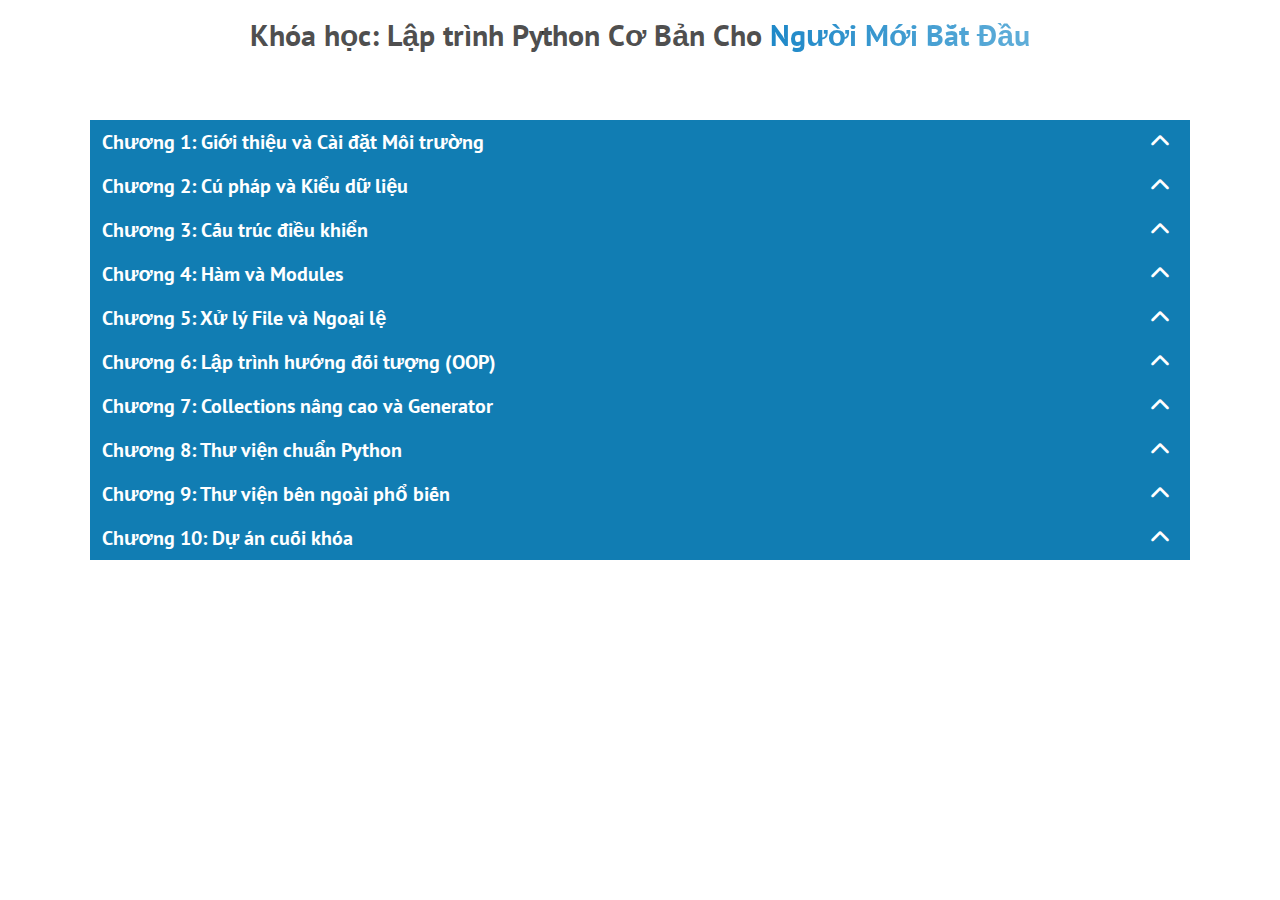
<file: outline-course.html>
<!DOCTYPE html>
<html lang="en">
    <head>
        <meta charset="UTF-8" />
        <meta name="viewport" content="width=device-width, initial-scale=1.0" />
        <title>Khóa học: Lập trình Python Cơ Bản Cho Người Mới Bắt Đầu</title>

        <!-- Styles -->
        <link rel="stylesheet" href="./assets/css/reset.css" />
        <link rel="stylesheet" href="./assets/css/styles.css" />

        <!-- Icons -->
        <link
            rel="stylesheet"
            href="https://cdnjs.cloudflare.com/ajax/libs/font-awesome/6.7.2/css/all.min.css"
            integrity="sha512-Evv84Mr4kqVGRNSgIGL/F/aIDqQb7xQ2vcrdIwxfjThSH8CSR7PBEakCr51Ck+w+/U6swU2Im1vVX0SVk9ABhg=="
            crossorigin="anonymous"
            referrerpolicy="no-referrer"
        />

        <!-- Favicon -->
        <link
            rel="icon"
            type="image/png"
            href="./assets/favicon2/favicon-96x96.png"
            sizes="96x96"
        />
        <link
            rel="icon"
            type="image/svg+xml"
            href="./assets/favicon2/favicon.svg"
        />
        <link rel="shortcut icon" href="./assets/favicon2/favicon.ico" />
        <link
            rel="apple-touch-icon"
            sizes="180x180"
            href="./assets/favicon2/apple-touch-icon.png"
        />
        <link rel="manifest" href="./assets/favicon2/site.webmanifest" />
    </head>
    <body>
        <h1 class="course-title">
            Khóa học: Lập trình Python Cơ Bản Cho
            <strong class="highlight">Người Mới Bắt Đầu</strong>
        </h1>
        <ul class="outline-course">
            <li class="chapter">
                <label class="chapter-title-wrap">
                    <input type="checkbox" name="" hidden />
                    <h2 class="chapter-title">
                        Chương 1: Giới thiệu và Cài đặt Môi trường
                    </h2>
                    <i class="open-chapter-icon fa-solid fa-chevron-up"></i>
                </label>
                <ul class="lesson-wrap">
                    <li class="lesson">
                        Bài 1.1: Python là gì? Ứng dụng của Python
                    </li>
                    <li class="lesson">
                        Bài 1.2: Cài đặt Python và Visual Studio Code
                    </li>
                    <li class="lesson">
                        Bài 1.3: Viết chương trình Python đầu tiên
                    </li>
                    <li class="lesson">
                        Bài 1.4: Cách chạy chương trình Python
                    </li>
                </ul>
            </li>
            <li class="chapter">
                <label class="chapter-title-wrap">
                    <input type="checkbox" name="" hidden />
                    <h2 class="chapter-title">
                        Chương 2: Cú pháp và Kiểu dữ liệu
                    </h2>
                    <i class="open-chapter-icon fa-solid fa-chevron-up"></i>
                </label>
                <ul class="lesson-wrap">
                    <li class="lesson">Bài 2.1: Biến và kiểu dữ liệu cơ bản</li>
                    <li class="lesson">
                        Bài 2.2: Toán tử số học, logic, gán, so sánh
                    </li>
                    <li class="lesson">
                        Bài 2.3: Nhập xuất dữ liệu từ bàn phím
                    </li>
                    <li class="lesson">
                        Bài 2.4: Ép kiểu và kiểm tra kiểu dữ liệu
                    </li>
                    <li class="lesson">
                        Bài 2.5: Chuỗi nâng cao (indexing, slicing, methods)
                    </li>
                </ul>
            </li>
            <li class="chapter">
                <label class="chapter-title-wrap">
                    <input type="checkbox" name="" hidden />
                    <h2 class="chapter-title">Chương 3: Cấu trúc điều khiển</h2>
                    <i class="open-chapter-icon fa-solid fa-chevron-up"></i>
                </label>
                <ul class="lesson-wrap">
                    <li class="lesson">
                        Bài 3.1: Câu lệnh điều kiện if, elif, else
                    </li>
                    <li class="lesson">Bài 3.2: Vòng lặp for</li>
                    <li class="lesson">Bài 3.3: Vòng lặp while</li>
                    <li class="lesson">Bài 3.4: break, continue và pass</li>
                </ul>
            </li>
            <li class="chapter">
                <label class="chapter-title-wrap">
                    <input type="checkbox" name="" hidden />
                    <h2 class="chapter-title">Chương 4: Hàm và Modules</h2>
                    <i class="open-chapter-icon fa-solid fa-chevron-up"></i>
                </label>
                <ul class="lesson-wrap">
                    <li class="lesson">Bài 4.1: Khai báo và gọi hàm</li>
                    <li class="lesson">Bài 4.2: Biến toàn cục và cục bộ</li>
                    <li class="lesson">Bài 4.3: *args, **kwargs</li>
                    <li class="lesson">Bài 4.4: Lambda, map, filter</li>
                    <li class="lesson">Bài 4.5: Tạo và import module</li>
                </ul>
            </li>
            <li class="chapter">
                <label class="chapter-title-wrap">
                    <input type="checkbox" name="" hidden />
                    <h2 class="chapter-title">
                        Chương 5: Xử lý File và Ngoại lệ
                    </h2>
                    <i class="open-chapter-icon fa-solid fa-chevron-up"></i>
                </label>
                <ul class="lesson-wrap">
                    <li class="lesson">Bài 5.1: Đọc, ghi file văn bản</li>
                    <li class="lesson">Bài 5.2: Làm việc với file CSV</li>
                    <li class="lesson">Bài 5.3: Try, Except, Finally</li>
                    <li class="lesson">
                        Bài 5.4: Tạo ngoại lệ riêng (custom exception)
                    </li>
                    <li class="lesson">Bài 5.5: Context Manager với with</li>
                </ul>
            </li>
            <li class="chapter">
                <label class="chapter-title-wrap">
                    <input type="checkbox" name="" hidden />
                    <h2 class="chapter-title">
                        Chương 6: Lập trình hướng đối tượng (OOP)
                    </h2>
                    <i class="open-chapter-icon fa-solid fa-chevron-up"></i>
                </label>
                <ul class="lesson-wrap">
                    <li class="lesson">Bài 6.1: Khái niệm class và object</li>
                    <li class="lesson">
                        Bài 6.2: Thuộc tính, phương thức, __init__
                    </li>
                    <li class="lesson">Bài 6.3: Kế thừa</li>
                    <li class="lesson">
                        Bài 6.4: Ghi đè phương thức (Overriding)
                    </li>
                    <li class="lesson">
                        Bài 6.5: Bao đóng (Encapsulation), đa hình
                    </li>
                    <li class="lesson">
                        Bài 6.6: Thực hành mini project với class
                    </li>
                </ul>
            </li>
            <li class="chapter">
                <label class="chapter-title-wrap">
                    <input type="checkbox" name="" hidden />
                    <h2 class="chapter-title">
                        Chương 7: Collections nâng cao và Generator
                    </h2>
                    <i class="open-chapter-icon fa-solid fa-chevron-up"></i>
                </label>
                <ul class="lesson-wrap">
                    <li class="lesson">
                        Bài 7.1: List, Tuple, Set, Dictionary
                    </li>
                    <li class="lesson">Bài 7.2: Comprehension nâng cao</li>
                    <li class="lesson">Bài 7.3: Iterator và Generator</li>
                    <li class="lesson">
                        Bài 7.4: Các cấu trúc đặc biệt: Counter, defaultdict,
                        deque…
                    </li>
                </ul>
            </li>
            <li class="chapter">
                <label class="chapter-title-wrap">
                    <input type="checkbox" name="" hidden />
                    <h2 class="chapter-title">
                        Chương 8: Thư viện chuẩn Python
                    </h2>
                    <i class="open-chapter-icon fa-solid fa-chevron-up"></i>
                </label>
                <ul class="lesson-wrap">
                    <li class="lesson">Bài 8.1: os, sys, time, random</li>
                    <li class="lesson">
                        Bài 8.2: Làm việc với re (Regular Expression)
                    </li>
                    <li class="lesson">Bài 8.3: datetime, math</li>
                    <li class="lesson">
                        Bài 8.4: Thực hành kết hợp nhiều thư viện
                    </li>
                </ul>
            </li>
            <li class="chapter">
                <label class="chapter-title-wrap">
                    <input type="checkbox" name="" hidden />
                    <h2 class="chapter-title">
                        Chương 9: Thư viện bên ngoài phổ biến
                    </h2>
                    <i class="open-chapter-icon fa-solid fa-chevron-up"></i>
                </label>
                <ul class="lesson-wrap">
                    <li class="lesson">Bài 9.1: Giới thiệu NumPy</li>
                    <li class="lesson">Bài 9.2: Làm quen với pandas</li>
                    <li class="lesson">
                        Bài 9.3: Biểu đồ đơn giản với matplotlib
                    </li>
                    <li class="lesson">
                        Bài 9.4: Web scraping với BeautifulSoup
                    </li>
                    <li class="lesson">Bài 9.5: Kết nối cơ sở dữ liệu SQL</li>
                </ul>
            </li>
            <li class="chapter">
                <label class="chapter-title-wrap">
                    <input type="checkbox" name="" hidden />
                    <h2 class="chapter-title">Chương 10: Dự án cuối khóa</h2>
                    <i class="open-chapter-icon fa-solid fa-chevron-up"></i>
                </label>
                <ul class="lesson-wrap">
                    <li class="lesson">
                        Bài 10.1: Mini project: xử lý file CSV tự động
                    </li>
                    <li class="lesson">Bài 10.2: Mini project: web scraping</li>
                    <li class="lesson">
                        Bài 10.3: Mini project GUI đơn giản với Tkinter hoặc API
                    </li>
                    <li class="lesson">
                        Bài 10.4: Tự chọn mở rộng: Flask hoặc mini web/app
                    </li>
                </ul>
            </li>
        </ul>
    </body>
</html>
</file>
<file: assets/css/styles.css>
@import url("https://fonts.googleapis.com/css?family=PT+Sans:400,700|Source+Sans+Pro:300,400,600,700");

:root {
    --font-heading: "PT Sans", sans-serif;
}

* {
    box-sizing: border-box;
}

html,
body {
    scroll-behavior: smooth;
}

html {
    font-size: 62.5%;
}

body {
    font-family: "Source Sans Pro", sans-serif;
    font-size: 1.5rem;
}

input,
button,
textarea,
select {
    font-size: inherit;
    font-family: inherit;
}

button {
    color: inherit;
    background: transparent;
    border: none;
    cursor: pointer;
}

a {
    color: inherit;
}

h1,
h2,
h3,
h4,
h5,
h6 {
    font-family: var(--font-heading);
}

/* COMMON */
a {
    text-decoration: none;
}

.container {
    width: 1170px;
    margin-left: auto;
    margin-right: auto;
}

.btn {
    min-width: 66px;
    padding: 8px 17px;
    background: #783df0;
    color: #fff;
    text-transform: uppercase;
    border-radius: 99px;
    text-align: center;
}

/* .top-page */
.top-page {
    display: flex;
    min-height: 496px;
    background: linear-gradient(rgba(0, 0, 0, 0.7), rgba(0, 0, 0, 0.7)),
        url(../img/bg-banner.jpg) center / cover no-repeat;
}

.top-page .inner {
    display: flex;
    flex-direction: column;
    height: 100%;
}

.header {
    display: flex;
    align-items: center;
    justify-content: space-between;
    margin-top: 40px;
    min-height: 60px;
}

.header .logo {
    height: 34px;
}

.nav {
    display: flex;
}

.nav > li {
    position: relative;
}

.nav li:hover .sub-menu {
    opacity: 1;
    scale: 1;
}

.nav .sub-menu {
    position: absolute;
    top: 100%;
    left: 0;
    min-width: 220px;
    opacity: 0;
    scale: 1 0;
    transition: ease-in-out 0.4s;
    transition-property: opacity, scale;
    transform-origin: center top;
}

.nav .sub-menu li {
    background: #fff;
    transition: background ease-in-out 0.3s;
}

.nav .sub-menu li:hover {
    background: #b80257;
}

.nav .sub-menu a {
    display: block;
    font-size: 1.6rem;
    padding: 15px 25px 14px;
    color: rgba(0, 0, 0, 0.6);
    text-transform: capitalize;
    border-bottom: 1px solid rgba(0, 0, 0, 0.05);
    translate: 0;
    transition: ease-in-out 0.3s;
    transition-property: translate;
}

.nav .sub-menu li:last-child a {
    border-bottom: none;
}

.nav .sub-menu a:hover {
    translate: 4px 0;
    color: #fff;
}

.nav > li > a {
    display: block;
    padding: 16px 25px;
    font-family: var(--font-heading);
    font-size: 1.5rem;
    font-weight: 700;
    text-transform: uppercase;
    text-decoration: none;
    color: #fff;
}

.user-actions {
    position: relative;
    display: flex;
    align-items: center;
}

.user-actions .action-btn {
    color: #fff;
    padding: 14px;
    font-size: 16px;
}

.user-actions .search-form {
    position: absolute;
    top: 100%;
    right: 30px;
    padding: 5px;
    background: #fff;
    display: none;
}

.user-actions .user-checked-search:checked ~ .search-form {
    display: block;
}

.user-actions .search-form input {
    padding: 12px 49px 12px 10px;
    border: 1px solid #ececec;
    outline: none;
    color: rgba(0, 0, 0, 0.7);
}

.user-actions .search-form .search-btn {
    position: absolute;
    top: 5px;
    right: 5px;
    color: #fff;
    background: #b80257;
    padding: 13px;
}

.hero {
    display: flex;
    align-items: center;
    justify-content: center;
    flex-direction: column;
    flex-grow: 1;
    color: #fff;
}

.hero h1 {
    font-size: 3.2rem;
    font-weight: 700;
    text-transform: uppercase;
}

.breadcrumbs {
    display: flex;
    margin-top: 12px;
}

.breadcrumbs li {
    display: flex;
}

.breadcrumbs li + li::before {
    content: "/";
    padding: 0 10px;
}

.breadcrumbs li a {
    font-size: 1.5rem;
    color: rgba(255, 255, 255, 0.8);
}

.breadcrumbs li:first-child a {
    transition: color ease-in-out 0.3s;
}

.breadcrumbs li:first-child a:hover {
    color: #783df0;
}

/* .main */
.main {
    margin-top: 110px;
    padding-bottom: 100px;
}

.row {
    display: flex;
}

.course-sidebar {
    width: 25%;
    padding: 0 15px;
}

.course-sidebar-search-form {
    position: relative;
}

.course-sidebar-search-form input {
    min-width: 270px;
    border: 1px solid rgba(0, 0, 0, 0.09);
    border-radius: 20px;
    padding: 11px 40px 11px 20px;
    outline: 1px solid rgba(0, 0, 0, 0.09);
    color: rgba(0, 0, 0, 0.7);
}

.course-sidebar-list {
    margin-top: 30px;
}

.course-sidebar-list h4 {
    font-weight: 700;
    color: rgba(0, 0, 0, 0.8);
}

.course-sidebar-list ul {
    margin-top: 20px;
    border: 1px solid rgba(0, 0, 0, 0.05);
}

.course-sidebar-list ul a {
    display: block;
    padding: 12px 25px;
    color: rgba(0, 0, 0, 0.7);
    border-bottom: 1px solid rgba(0, 0, 0, 0.05);
    translate: 0;
    transition: ease-in-out 0.3s;
    transition-property: color, translate;
}

.course-sidebar-list ul a:hover {
    translate: 10px 0;
    color: #783df0;
}

.course-sidebar-list ul li:last-child a {
    border-bottom: none;
}

.course-sidebar .search-btn {
    position: absolute;
    font-size: 15px;
    top: 0;
    right: 8px;
    padding: 13px;
    color: rgba(0, 0, 0, 0.5);
}

.featured-course {
    flex-grow: 1;
    padding: 0 15px;
}

.featured-course .course-menu {
    display: flex;
    gap: 21px;
    justify-content: center;
}

.featured-course .course-menu a {
    display: inline-block;
    padding: 8px 14px;
    border-radius: 99px;
    min-width: 74px;
    text-align: center;
    background-color: transparent;
    transition: ease-in-out 0.3s;
    transition-property: background-color, color;
}

.featured-course .course-menu .active,
.featured-course .course-menu a:hover {
    color: #fff;
    background: #783df0;
}

.list-course {
    display: flex;
    flex-wrap: wrap;
    gap: 30px;
    margin-top: 60px;
}

.course-item {
    position: relative;
    width: calc((100% / 3) - 20px);
}

.course-item:hover .thumb img {
    scale: 1.1;
    opacity: 0.8;
}

.course-item .thumb {
    position: relative;
    overflow: hidden;
    background-image: -webkit-linear-gradient(
        90deg,
        rgb(40, 172, 225) 12%,
        rgb(81, 204, 231) 50%,
        rgb(122, 235, 236) 91%
    );
}

.course-item .thumb img {
    display: block;
    width: 100%;
    height: 217px;
    object-fit: cover;

    scale: 1;
    opacity: 1;
    transition: ease-in-out 0.6s;
    transition-property: scale, opacity;
}

.course-item .thumb:hover img {
    cursor: pointer;
}

.course-item .thumb .flash-wrap {
    position: absolute;
    top: -55px;
    right: -77px;
    z-index: 99;
    width: 140px;
    height: 100px;
    padding: 73px 71px 10px 54px;
    font-size: 21px;
    color: #fff;
    background: #b80257;
    rotate: 35deg;
    cursor: pointer;
}

.course-item .body {
    padding: 15px 20px;
    border: 1px solid #eeeeee;
}

.course-item .body .title a {
    font-weight: 700;
    font-size: 1.8rem;
    color: #464646;
}

.course-item:hover .body .title a {
    color: #b80257;
}

.course-item .body .desc {
    margin-top: 20px;
    font-size: 1.5rem;
    line-height: 1.5;
}

.course-item .body .info {
    display: flex;
    align-items: center;
    justify-content: space-between;
    margin-top: 20px;
}

.course-item .body .lecturer {
    display: flex;
    align-items: center;
}

.course-item .body .lecturer img {
    flex-shrink: 0;
    margin-right: 10px;
}

.course-item .body .lecturer span,
.course-item .body .user-icon {
    color: rgba(0, 0, 0, 0.6);
}

.course-item .body .user-icon {
    font-size: 13px;
    margin-right: 5px;
}

.course-item .body .price {
    font-weight: 700;
    background: #b80257;
}

.course-item-cta {
    position: relative;
    translate: 0;
    transition: translate ease-in-out 0.3s;
}

.course-item-cta:hover {
    translate: 0 -5px;
}

.course-item-cta::before {
    pointer-events: none;
    content: "";
    position: absolute;
    top: calc(100% + 8px);
    left: 5%;
    width: 90%;
    height: 10px;
    background: radial-gradient(
        ellipse at center,
        rgba(0, 0, 0, 0.35) 0%,
        rgba(0, 0, 0, 0) 80%
    );
    opacity: 0;
    visibility: hidden;
    transition: ease-in-out 0.3s;
    transition-property: opacity, visibility;
}

.course-item-cta:hover:before {
    opacity: 1;
    visibility: visible;
}

.course-pagination {
    display: flex;
    gap: 10px;
    margin-top: 75px;
}

.course-pagination li a {
    display: inline-block;
    padding: 7px 10px;
    border: 1px solid rgba(0, 0, 0, 0.2);
    border-radius: 8px;
    font-weight: 600;
    color: rgba(0, 0, 0, 0.3);
    transition: ease-in-out 0.3s;
    transition-property: border, color;
}
.course-pagination li:last-child {
    margin-left: 10px;
}

.course-pagination li:last-child a {
    color: #fff;
}

.course-pagination li a:hover,
.course-pagination li .active {
    border: 1px solid #783df0;
    color: #783df0;
}

/* .footer */
.footer {
    background: #151515;
    padding: 80px 0 160px 0;
    color: rgba(255, 255, 255, 0.6);
}

.footer .row .column {
    width: 200px;
    padding: 0 15px;
}

.footer .row .column:first-child,
.footer .row .column:last-child {
    width: 300px;
}

.footer .column .logo {
    width: 165px;
    height: 33px;
    object-fit: cover;
}

.footer .column .desc {
    margin: 23px 0;
}

.footer .install-app {
    display: flex;
    gap: 22px;
    margin-top: 30px;
}

.footer .install-app img {
    width: 110px;
    height: 38px;
    object-fit: cover;
}

.footer .column .title {
    font-size: 2rem;
    font-weight: 700;
    color: #fff;
    margin: 8px 0 25px 0;
}

.footer .column .item a {
    display: block;
    padding: 8px 0;
    transition: color ease-in-out 0.3s;
}

.footer .column .item a:hover {
    color: #b80257;
}

.footer .column input {
    width: 100%;
    margin: 25px 0 10px;
    padding: 10px 20px;
    background: #272727;
    border-radius: 99px;
    border: none;
    caret-color: #fff;
    outline: none;
    color: rgba(255, 255, 255, 0.6);
}

.footer-cta {
    position: relative;
    min-width: 95px;
    padding: 11px 0;
    overflow: hidden;
    background-color: #b80257;
}

.footer-cta::before {
    content: "";
    position: absolute;
    inset: 0;
    border-radius: inherit;
    background-color: #fff;
    scale: 0;
    transition: scale ease-out 0.3s;
}

.footer-cta:hover:before {
    scale: 1;
}

.footer-cta span {
    position: relative;
    z-index: 1;
    transition: color ease-in-out 0.3s;
}

.footer-cta:hover span {
    color: #b80257;
}

.scroll-top {
    position: fixed;
    bottom: 5px;
    right: 5px;
    display: inline-flex;
    align-items: center;
    justify-content: center;
    padding: 12px;
    background-color: #b80257;
    color: #fff;
}

/* outline-course.html */
.course-title {
    padding: 20px;
    font-weight: 600;
    font-size: 30px;
    color: rgba(0, 0, 0, 0.7);
    text-align: center;
}

.course-title .highlight {
    color: transparent;
    background-color: #00f;
    background: linear-gradient(to right, #1e88c8, #60aed9);
    background-clip: text;
    -webkit-background-clip: text;
}

.outline-course {
    margin-top: 50px;
    width: 1100px;
    height: 500px;
    margin-left: auto;
    margin-right: auto;
    overflow: auto;
}

.outline-course .chapter {
    position: relative;
}

.outline-course .chapter-title-wrap {
    position: sticky;
    top: 0;
}

.outline-course .chapter-title {
    padding: 12px;
    font-weight: 600;
    font-size: 20px;
    background: #117db3;
    color: #fff;
    transition: background ease-out 0.3s;
}

.outline-course .chapter-title:hover {
    cursor: pointer;
    background: #1e86bb;
}

.chapter label:has(:checked) .open-chapter-icon {
    rotate: 180deg;
}

.chapter .open-chapter-icon {
    cursor: pointer;
    position: absolute;
    top: 12px;
    right: 20px;
    font-size: 20px;
    color: #fff;
    rotate: 0;
    transition: rotate ease 0.3s;
}

.outline-course .lesson-wrap {
    display: none;
}

.chapter label:has(:checked) ~ .lesson-wrap {
    display: block;
}

.outline-course .lesson {
    padding: 10px;
    border-bottom: 1px solid #ebebeb;
    font-weight: 400;
    font-size: 16px;
    color: #117db3;
    background: #fff;
    transition: ease 0.3s;
    transition-property: color, background;
}

.outline-course .lesson:last-child {
    border-bottom: none;
}

.outline-course .lesson:hover {
    cursor: pointer;
    background: #117db3;
    color: #fff;
}
</file>
